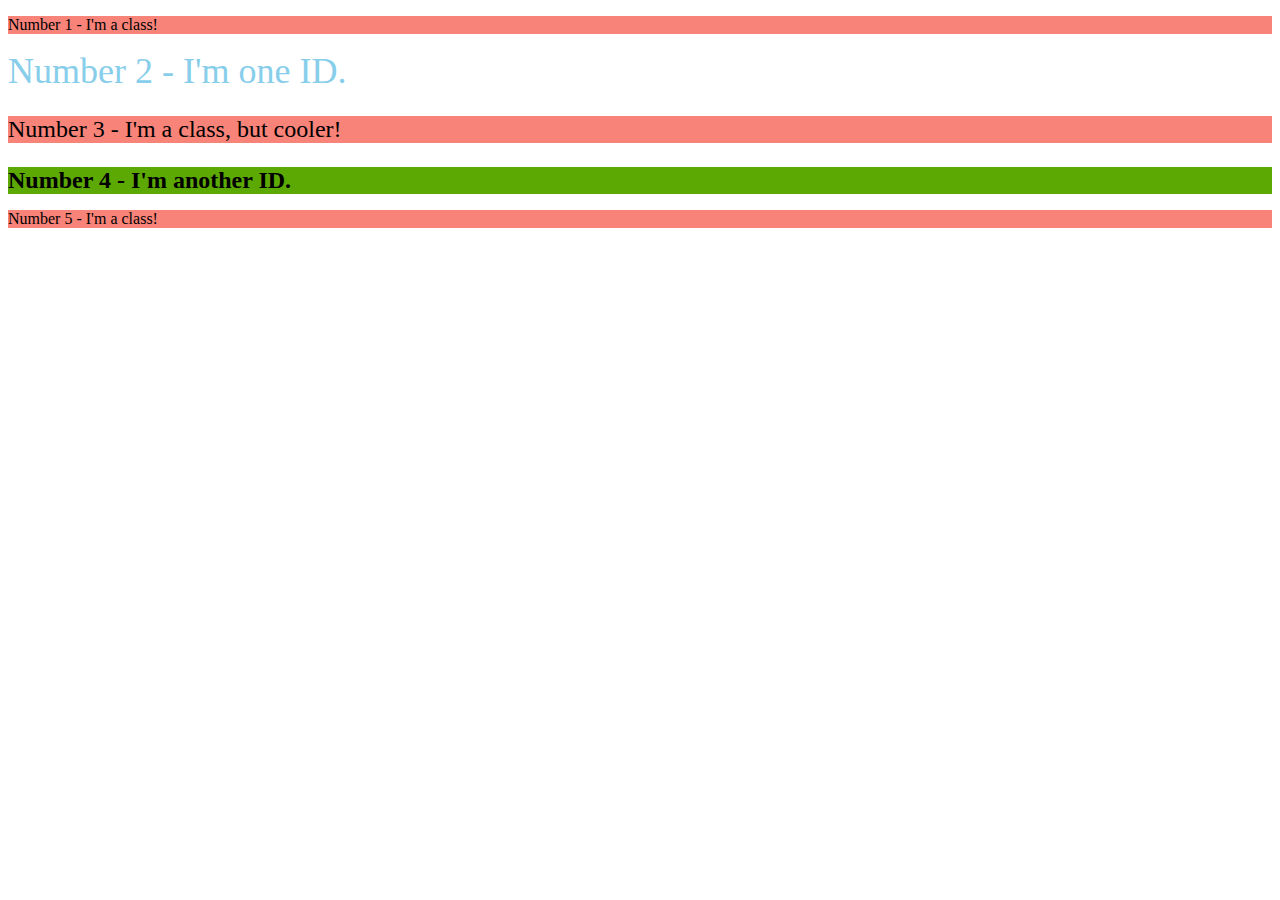
<file: foundations/02-class-id-selectors/index.html>
<!DOCTYPE html>
<html lang="en">
<head>
  <meta charset="UTF-8">
  <meta http-equiv="X-UA-Compatible" content="IE=edge">
  <meta name="viewport" content="width=device-width, initial-scale=1.0">
  <title>Class and ID Selectors</title>
  <link rel="stylesheet" href="style.css">
</head>
<body>
  <p class="oddnumber">Number 1 - I'm a class!</p>
  <div id="element2">Number 2 - I'm one ID.</div>
  <p class="oddnumber element3">Number 3 - I'm a class, but cooler!</p>
  <div id="element4">Number 4 - I'm another ID.</div>
  <p class="oddnumber">Number 5 - I'm a class!</p>
</body>
</html>
</file>
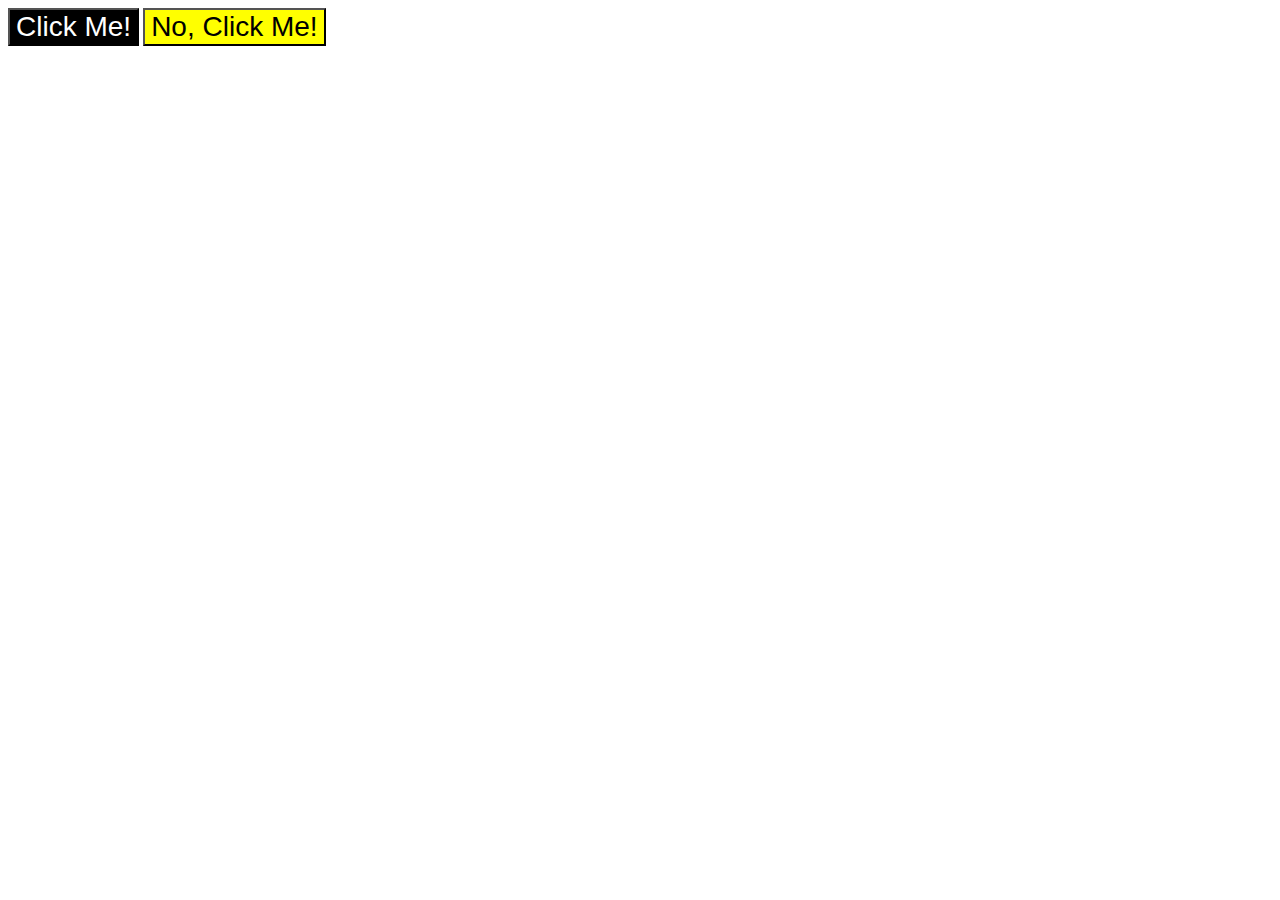
<file: foundations/03-grouping-selectors/index.html>
<!DOCTYPE html>
<html lang="en">
<head>
  <meta charset="UTF-8">
  <meta http-equiv="X-UA-Compatible" content="IE=edge">
  <meta name="viewport" content="width=device-width, initial-scale=1.0">
  <title>Grouping Selectors</title>
  <link rel="stylesheet" href="style.css">
</head>
<body>
  <button class="element1">Click Me!</button>
  <button class="element2">No, Click Me!</button>
</body>
</html>
</file>
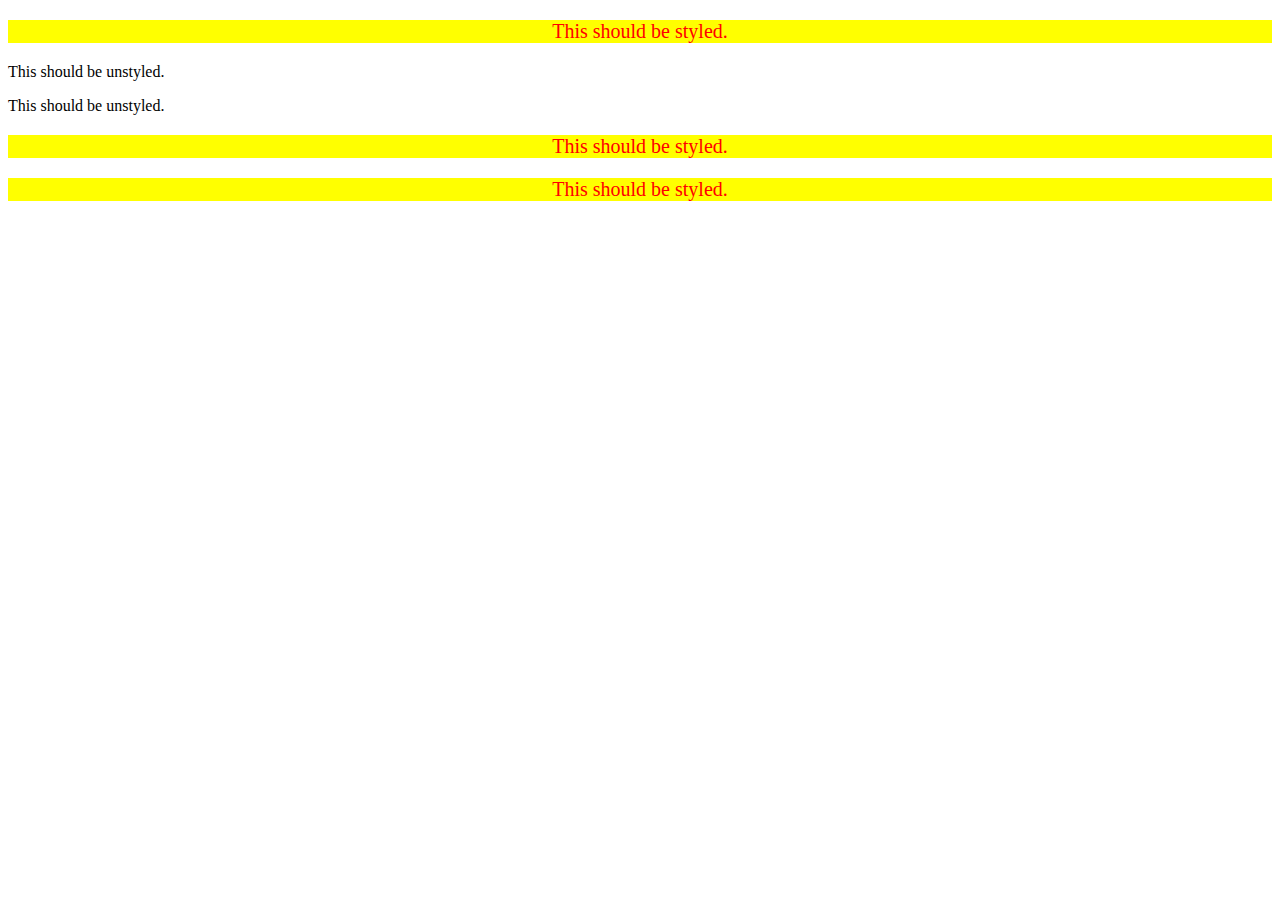
<file: foundations/05-descendant-combinator/index.html>
<!DOCTYPE html>
<html lang="en">
<head>
  <meta charset="UTF-8">
  <meta http-equiv="X-UA-Compatible" content="IE=edge">
  <meta name="viewport" content="width=device-width, initial-scale=1.0">
  <title>Descendant Combinator</title>
  <link rel="stylesheet" href="style.css">
</head>
<body>
  <div class="container">
    <p class="text">This should be styled.</p>
  </div>
  <p class="text">This should be unstyled.</p>
  <p class="text">This should be unstyled.</p>
  <div class="container">
    <p class="text">This should be styled.</p>
    <p class="text">This should be styled.</p>
  </div>
</body>
</html>
</file>
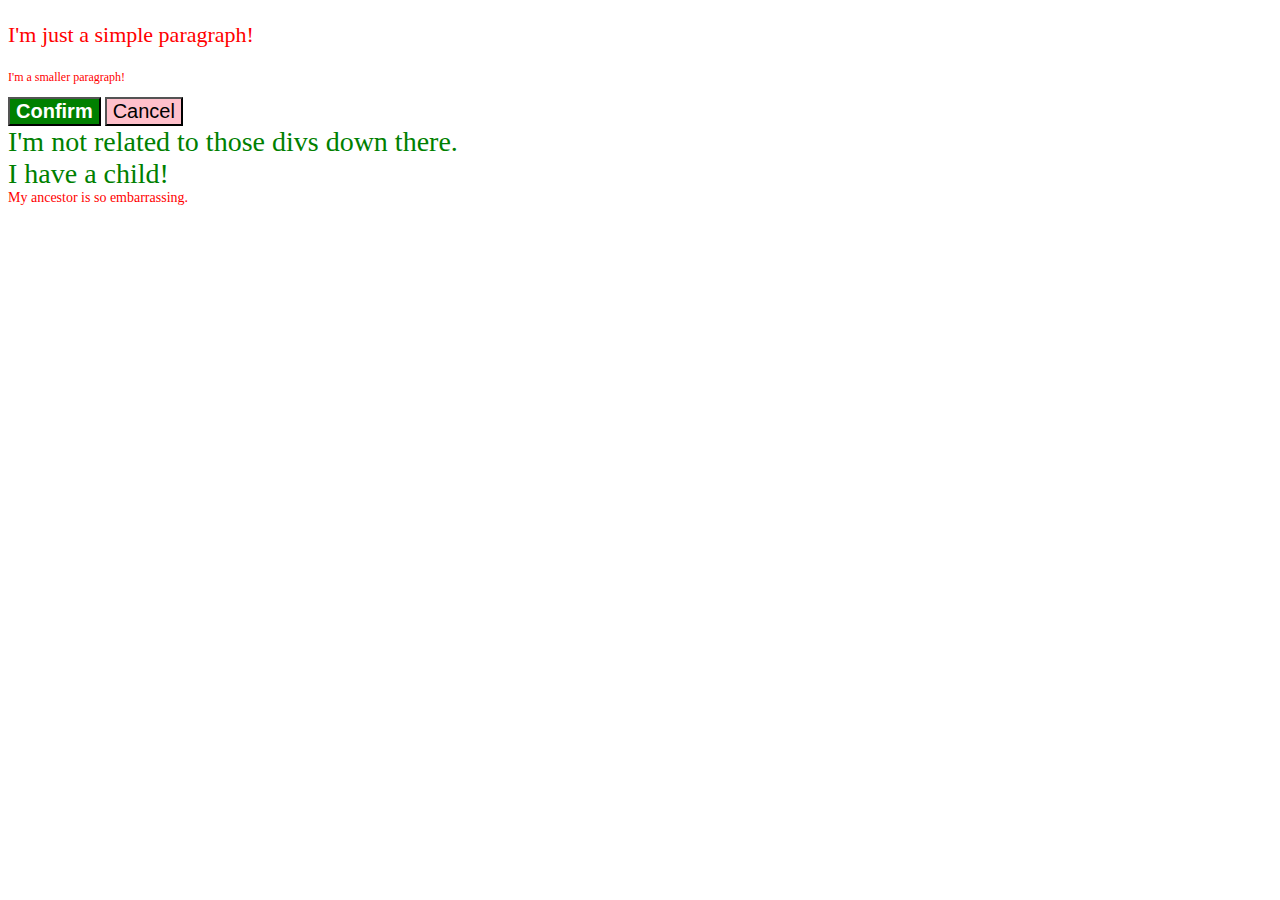
<file: foundations/06-cascade-fix/index.html>
<!DOCTYPE html>
<html lang="en">
<head>
  <meta charset="UTF-8">
  <meta http-equiv="X-UA-Compatible" content="IE=edge">
  <meta name="viewport" content="width=device-width, initial-scale=1.0">
  <title>Fix the Cascade</title>
  <link rel="stylesheet" href="style.css">
</head>
<body>
  <p class="para">I'm just a simple paragraph!</p>
  <p class="para small-para">I'm a smaller paragraph!</p>

  <button id="confirm-button" class="button confirm">Confirm</button>
  <button id="cancel-button" class="button cancel">Cancel</button>

  <div class="text">I'm not related to those divs down there.</div>
  <div class="text">I have a child!
    <div class="text child">My ancestor is so embarrassing.</div>
  </div>
</body>
</html>
</file>
<file: foundations/02-class-id-selectors/style.css>
.oddnumber {
	background-color: #F88379;
	font-family: 'Verdana', 'sans-serif';
}

#element2 {
	color: rgb(135, 206, 235);
	font-size: 36px;
}

.element3, #element4 {
	font-size: 24px;
}

#element4 {
	background-color:  hsl(88,95%,34%);
	font-weight: 700;
}
</file>
<file: foundations/03-grouping-selectors/style.css>
.element1 {
	background-color: black;
	color: white;
}

.element2 {
	background-color: yellow;
}

.element1, .element2 {
	font-size: 28px;
	font-family: 'Helvetica', 'Times New Roman', 'sans-serif';
}
</file>
<file: foundations/05-descendant-combinator/style.css>
.container p {
	font-size: 20px;
	background-color: yellow;
	color: red;
	text-align: center;
}
</file>
<file: foundations/06-cascade-fix/style.css>
.para,
.small-para {
  color: hsl(0, 100%, 50%);
}

.para {
  font-size: 22px;
}

.button {
  background-color: #ffc0cb;
  color: black;
  font-size: 20px;
}

div.text {
  color: green;
  font-size: 28px;
}

.small-para {
  font-size: 12px;
}

.confirm {
  background: green;
  color: white;
  font-size: 20px;
  font-weight: bold;
} 

.text .child {
  color: red;
  font-size: 14px;
}
</file>
